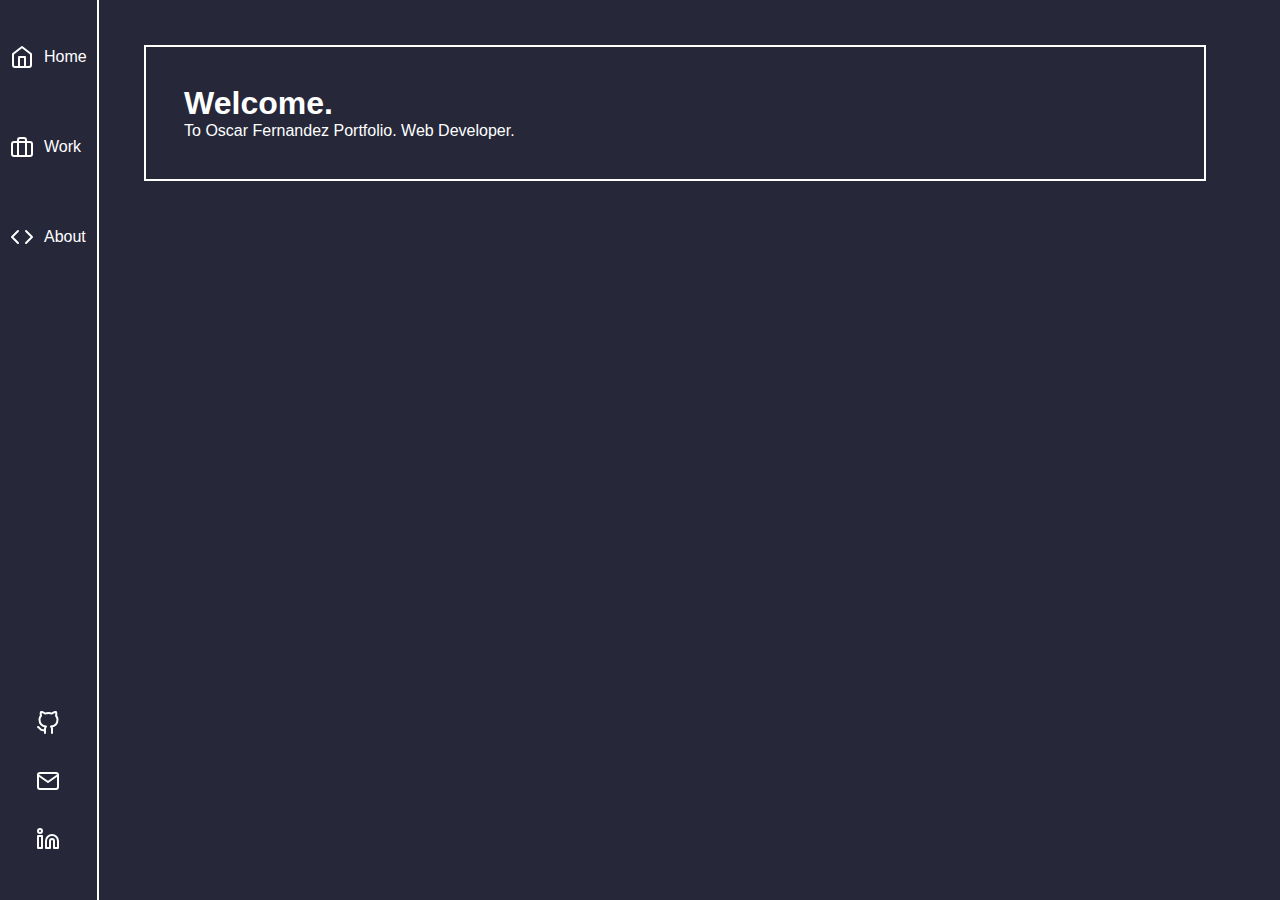
<file: index.html>
<!DOCTYPE html>
<html lang="en">
<head>
  <script src="scripts.js"></script>
  <link rel="stylesheet" href="styles.css">
  <meta charset="UTF-8">
  <meta http-equiv="X-UA-Compatible" content="IE=edge">
  <meta name="viewport" content="width=device-width, initial-scale=1.0">
  <title>Portfolio</title>
</head>
<body>
  <nav>
    <ul class="menu" >
      <li class="sup" > <object data="/assets/icons/home.svg" type="image/svg+xml" class="nav-logo"></object> <a href="#">Home</a></li>
      <li class="sup"> <object data="/assets/icons/briefcase.svg" type="image/svg+xml" class="nav-logo"></object> <a href="#work">Work</a></li>
      <li class="sup"> <object data="/assets/icons/code.svg" type="image/svg+xml" class="nav-logo"></object> <a href="./html/about.html">About</a></li>
    </ul>

    <ul class="social">
      <li class="inf"> <a href="https://github.com/chuchuluco" rel="external" target="_blank" > <img src="/assets/icons/github.svg"  alt="Github"> </a> </li>
      <li class="inf"> <a href="mailto:oscarfdez05@gmail.com" rel="external" target="_self" ><img src="/assets/icons/mail.svg" alt="Mail"> </a>  </li>
      <li class="inf"> <a href="https://linkedin.com/" rel="external" target="_blank" > <img src="/assets/icons/linkedin.svg" alt="linkedin"> </a> </li>
    </ul>
  </nav>
  <section class="home">
  <div class="presentation home-card" >
    <h1>Welcome.</h1>
    <p class="intro" >To Oscar Fernandez Portfolio. Web Developer.</p>
  </div>
</section>
</body>
</html>
</file>
<file: styles.css>
* {
  margin: 0;
  padding: 0;
}

html {
  font-family: Verdana, Geneva, Tahoma, sans-serif;
  color: white;
  height: 100%;
  width: 100%;
}

body {
  height: 100%;
  width: 100%;
  background-color: rgba(9, 11, 32, 0.883);
  display: flex;
}

nav {
  width: max-content;
  border-right: 2px solid white;
  display: flex;
  flex-flow: column;
  justify-content: space-between;
  padding: 30px 0px;
  position: static;
}

.nav-logo {
  margin-right: 10px;
}

ul {
  align-self: center;
}

li {
  padding: 15px 10px;
}

li.sup {
  display: flex;
  align-items: center;
  margin-bottom: 4vh;
  /* border: 2px solid white; */
}

ul li, li a {
  list-style: none;
  text-decoration: none;
  color: white;
}

.social {
  /* border: 2px solid white; */
}

.home {
  width: 90%;
}

.home-card {
  width: auto;
  margin: 5vh;
  padding: 3vw;
  border: 2px solid white;
}

.presentation {

}

.skills {
  display: flex;
  flex-direction: column;
  text-align: center;
}

.card-container {
  display: flex;
  flex-direction: row;
  border: 2px solid white;
  justify-content: space-between;
}

.skill-card {
  display: flex;
  flex-direction: column;
  border: 2px solid white;
}
</file>
